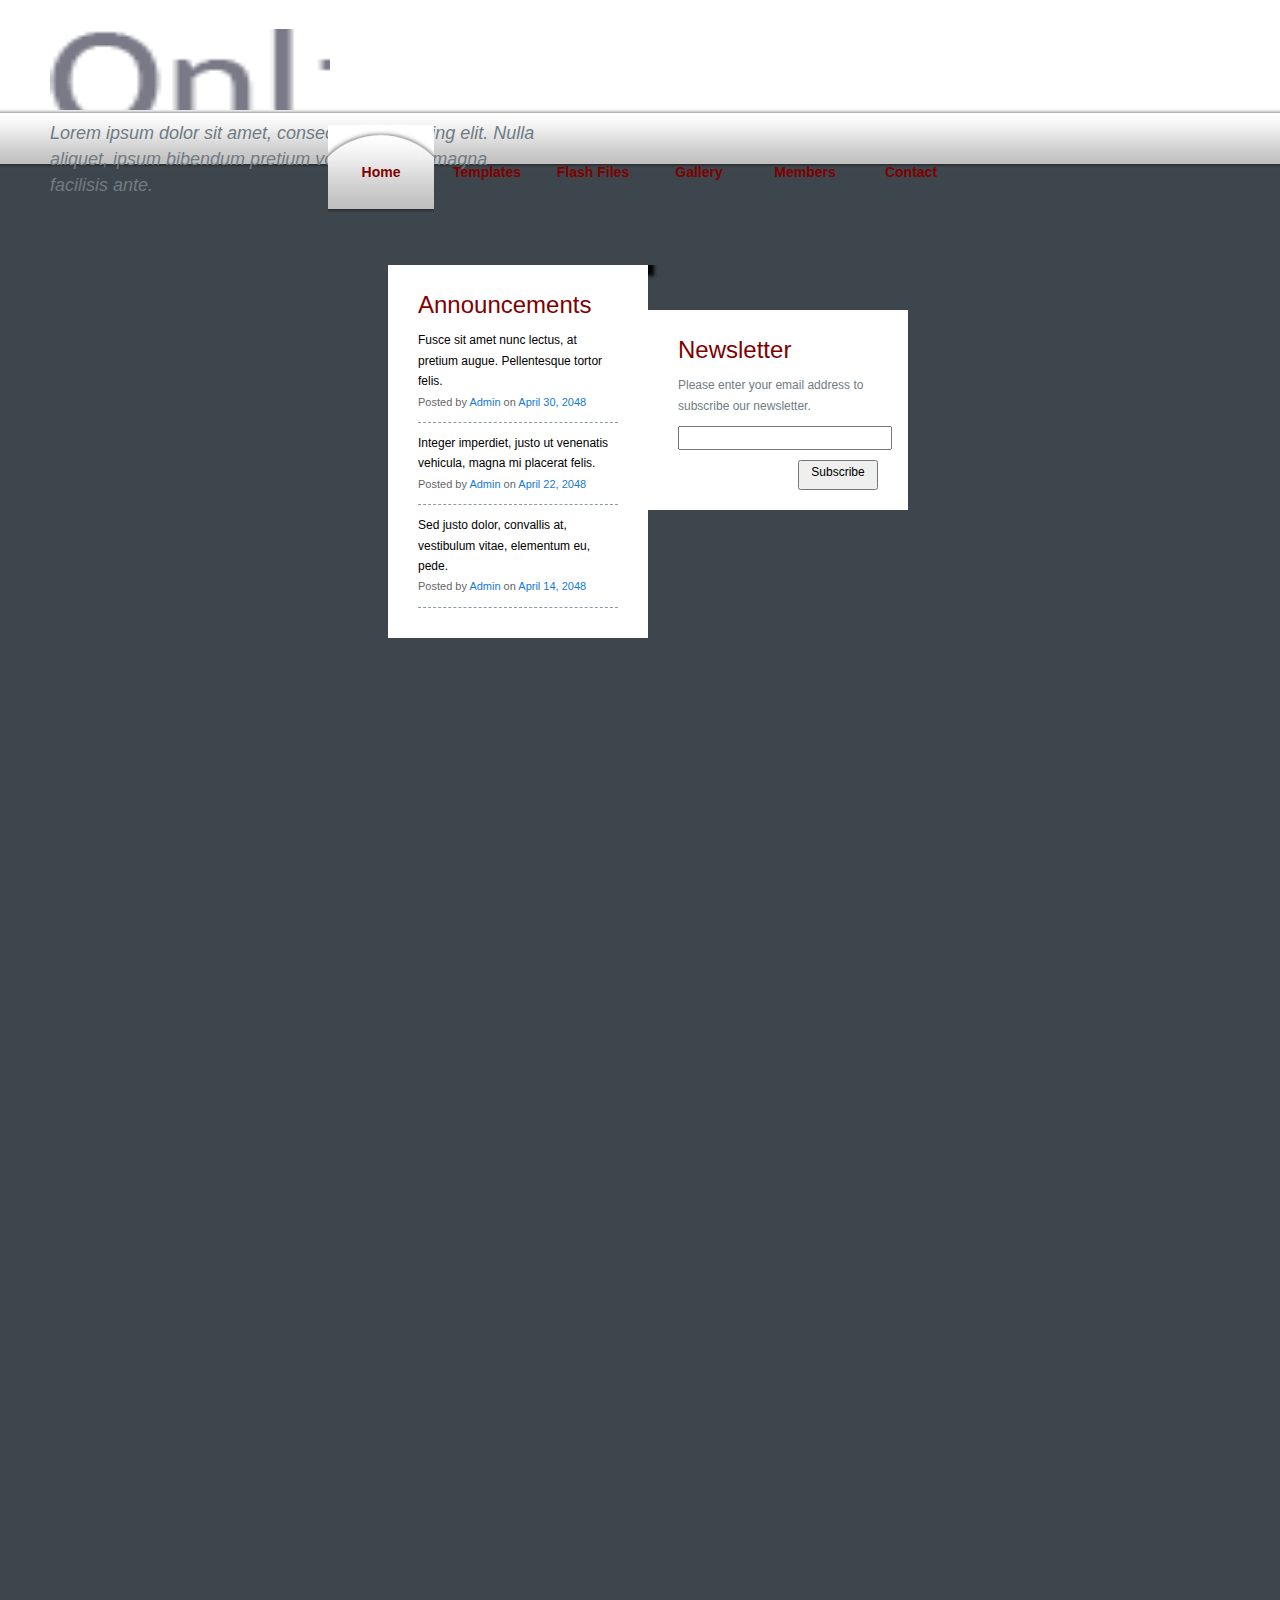
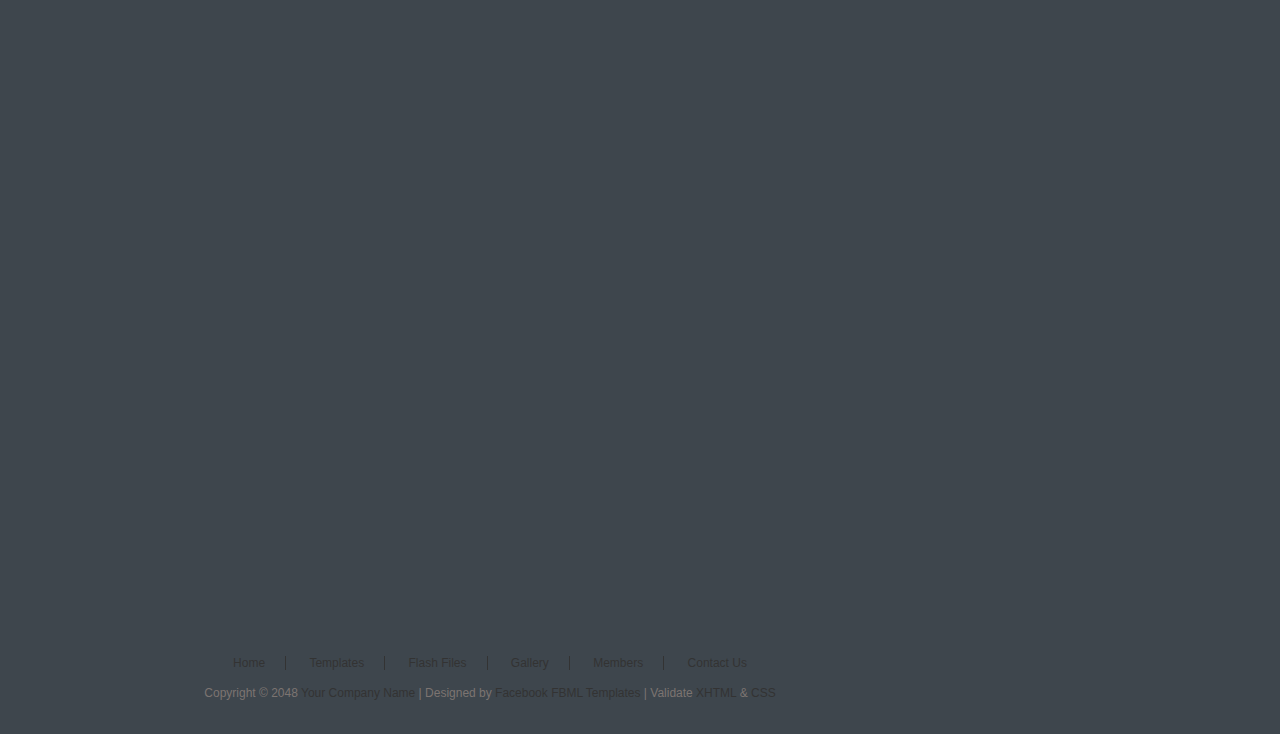
<file: gtu_acpc/index.html>
<!DOCTYPE html PUBLIC "-//W3C//DTD XHTML 1.0 Transitional//EN" "http://www.w3.org/TR/xhtml1/DTD/xhtml1-transitional.dtd">
<html xmlns="http://www.w3.org/1999/xhtml">
<head>
<meta http-equiv="Content-Type" content="text/html; charset=utf-8" />
<title>Education</title>
<meta name="keywords" content="free css templates, education, school, college, university" />
<meta name="description" content="Education template is for academic related websites" />
<link href="style.css" rel="stylesheet" type="text/css" />
</head>
<body><div id="content"></div>
<div id="templatemo_header_wrapper">
    <div id="templatemo_header">
    	<div id="site_title">
            <h1><a href="http://facebook-templates.net/" target="_parent">
                <img src="images/templatemo_logo.png" alt="Site Title" />
                <span>facebook templates</span>
            </a></h1>
        </div>
        <p>Lorem ipsum dolor sit amet, consectetur adipiscing elit. Nulla aliquet, ipsum bibendum pretium volutpat, diam magna facilisis ante.</p>
    
    </div> <!-- end of templatemo_header -->

</div> <!-- end of templatemo_menu_wrapper -->

<div id="templatemo_menu_wrapper">
    <div id="templatemo_menu">
        
        <ul>
            <li><a href="#" class="current">Home</a></li>
            <li><a href="#" target="_parent">Templates</a></li>
            <li><a href="#" target="_parent">Flash Files</a></li>
            <li><a href="#" target="_parent">Gallery</a></li>
            <li><a href="#">Members</a></li>
            <li><a href="#">Contact</a></li>
        </ul>    	
    
    </div> <!-- end of templatemo_menu -->
</div>

<div id="templatemo_content_wrapper">

	<div id="templatemo_sidebar">
    
    	<div class="sidebar_box">
        	
            <h2>Announcements</h2>
            
            <div class="news_box">
                <a href="#">Fusce sit amet nunc lectus, at pretium augue. Pellentesque tortor felis.</a>
                <p class="post_info">Posted by <a href="#">Admin</a> on <span>April 30, 2048</span></p>
            </div>
            
            <div class="news_box">
                <a href="#">Integer imperdiet, justo ut venenatis vehicula, magna mi placerat felis.</a>
                <p class="post_info">Posted by <a href="#">Admin</a> on <span>April 22, 2048</span></p>
            </div>
            
            <div class="news_box">
                <a href="#">Sed justo dolor, convallis at, vestibulum vitae, elementum eu, pede.</a>
                <p class="post_info">Posted by <a href="#">Admin</a> on <span>April 14, 2048</span></p>
            </div>
        
        </div><div class="sidebar_box_bottom"></div>
        
        <div class="sidebar_box">
			
            <h2>Newsletter</h2>
            
            <form action="#" method="get">
            <label>Please enter your email address to subscribe our newsletter.</label>
            <input type="text" value="" name="username" size="10" id="input_field" title="usernmae" />
            <input type="submit" name="login" value="Subscribe" alt="login" id="submit_btn" title="Login" />
            </form>
            
            <div class="cleaner"></div>
        
        </div><div class="sidebar_box_bottom"></div>
    
    </div> <!-- end of sidebar -->
    
    <div id="templatemo_content">
    
    	<div class="content_box">
        
        	<h2>Welcome to Education</h2>
            
            <p> Free Website Templates are provided by <a href="http://facebook-templates.net/" target="_parent">Facebook Templates</a> for everyone. You may download, edit and apply this template for your websites. Nam ut libero at lacus feugiat tincidunt vitae sed ipsum.</p>
            
          <div class="cleaner_h20"></div>
            
            <div class="image_fl">
	            <img src="images/templatemo_images01.jpg" alt="image" />
            </div>
            
            <div class="section_w250 float_r">
            
            	<ul class="list_01">
                   	  <li>Praesent condimentum magna ut </li>
                      <li>Nunc luctus eros eu enim gravida ut </li>
                      <li>Phasellus nec ante eget felis </li>
                      <li>Morbi pellentesque tellus adipiscing </li>
                      <li>Nunc accumsan sagittis sem, ut </li>
                      <li>Nunc luctus eros eu enim gravida ut </li>
                      <li>Phasellus nec ante eget felis </li>
              </ul>
            
            </div>
        
        	<div class="cleaner"></div>
        </div><div class="content_box_bottom"></div>
        
        <div class="content_box">
        
        	<h2>Testimonial</h2>
            
            <div class="section_w250 float_l">
				<h3>Praesent sollicitudin</h3>            
				<p>Nullam faucibus volutpat sapien sit amet tristique. Suspendisse venenatis, urna nec rhoncus suscipit, turpis turpis auctor nisi.</p>
            
            </div>  
            
            <div class="section_w250 float_r">
				<h3>Quisque blandit</h3>            
				<p>Morbi blandit ipsum sed purus vestibulum bibendum. Lorem ipsum dolor sit amet, consectetur adipiscing elit. Sed nec nibh sed tellus.</p>
            
            </div>            
           
        
        	<div class="cleaner"></div>
        </div><div class="content_box_bottom"></div>
    
    </div> <!-- end of content -->
    
    <div class="cleaner"></div>

</div>

<div id="templatemo_footer_wrapper">

    <div id="templatemo_footer">
    
        <ul class="footer_menu">
                    <li><a href="#">Home</a></li>
                    <li><a href="#" target="_parent">Templates</a></li>
                    <li><a href="#" target="_parent">Flash Files</a></li>
                    <li><a href="#" target="_parent">Gallery</a></li>
                    <li><a href="#">Members</a></li>
                    <li class="last_menu"><a href="#">Contact Us</a></li>
                </ul>
                
                Copyright © 2048 <a href="#">Your Company Name</a> | 
                Designed by <a href="http://facebook-templates.net/" target="_parent">Facebook FBML Templates</a> | 
                Validate <a href="http://validator.w3.org/check?uri=referer">XHTML</a> &amp; <a href="http://jigsaw.w3.org/css-validator/check/referer">CSS</a>
   

 </div>
    
</div>
</body>
</html>
</file>
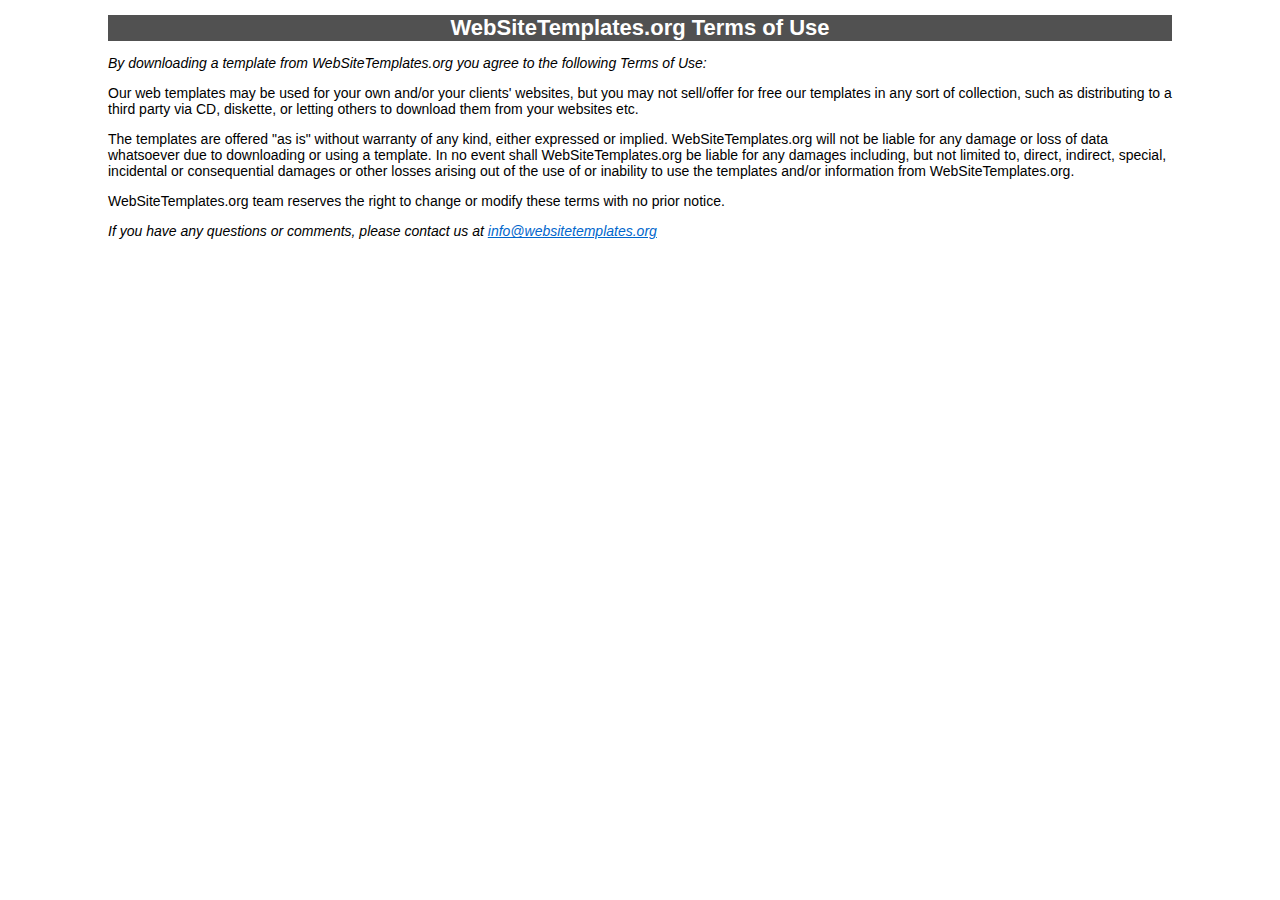
<file: gtu_acpc/terms-of-use.html>
<!DOCTYPE HTML PUBLIC "-//W3C//DTD HTML 4.01 Transitional//EN"
"http://www.w3.org/TR/html4/loose.dtd">
<html>
<head>
<title>Free Templates Online Terms of Use</title>
<meta http-equiv="Content-Type" content="text/html; charset=iso-8859-1">
<style type="text/css">
<!--
body {font-family:Verdana, Arial, Helvetica, sans-serif; font-size:14px; padding-left:100px; padding-right:100px;}
h1 {background-color:#515151; font-family:Verdana, Arial, Helvetica, sans-serif; font-size:22px; text-align:center; color:#FFFFFF;}
a {color:#0066CC;}
a:hover {text-decoration:none;}
-->
</style>
</head>
<body>
<h1>WebSiteTemplates.org Terms of Use</h1>
<p><em>By downloading a template from WebSiteTemplates.org you agree to the following Terms of Use: </em></p>
<p>Our web templates may be used for your own and/or your clients' websites, but you may not sell/offer for free our templates in any sort of collection, such as distributing to a third party via CD, diskette, or letting others to download them from your websites etc. </p>
<p>The templates are offered "as is" without warranty of any kind, either expressed or implied. WebSiteTemplates.org will not be liable for any damage or loss of data whatsoever due to downloading or using a template. In no event shall WebSiteTemplates.org be liable for any damages including, but not limited to, direct, indirect, special, incidental or consequential damages or other losses arising out of the use of or inability to use the templates and/or information from WebSiteTemplates.org. </p>
<p>WebSiteTemplates.org team reserves the right to change or modify these terms with no prior notice. </p>
<p><em>If you have any questions or comments, please contact us at <a href="mailto:info@websitetemplates.org">info@websitetemplates.org</a></em></p>
</body>
</html>
</file>
<file: gtu_acpc/style.css>
/*
Credit: http://www.templatemo.com
*/

body {
	margin: 0;
	padding: 0;
	line-height: 1.7em;
	font-family: Verdana, Geneva, sans-serif;
	font-size: 12px;
	color: #707b84;
	background: #3e464d;
}
		
a:link, a:visited { color: #0066CC; text-decoration: none; font-weight: normal; } 
a:active, a:hover { color: #008400; text-decoration: underline; }

p { margin: 0px; padding: 0px; }

img { border-style: none;
    border-color: inherit;
    border-width: medium;
    margin: 4px 0px 0px 0px;
    padding: 0px;
    height: 102px;
    width: 882px;
}

.float_l {
	float: left;
}

.float_r {
	float: right;
}

.divider {
	background: url(images/divider.jpg) repeat-x bottom;
}

.cleaner { clear: both; width: 100%; height: 0px; font-size: 0px;  }

.cleaner_h10 { clear: both; width:100%; height: 10px; }
.cleaner_h20 { clear: both; width:100%; height: 20px; }
.cleaner_h30 { clear: both; width:100%; height: 30px; }
.cleaner_h40 { clear: both; width:100%; height: 40px; }
.cleaner_h50 { clear: both; width:100%; height: 50px; }
.cleaner_h60 { clear: both; width:100%; height: 60px; }

.button_01 a {
	display: block;
	width: 70px;
	height: 22px;
	padding: 5px 2px 0 30px;
	color: #ffffff;
	font-size: 12px;
	font-weight: bold;
	text-align: center;
	text-decoration: none;
	background: url(images/templatemo_button_01.png) no-repeat;
}

.button_01 a:hover {
	color: #ffffff;
	background: url(images/templatemo_button_01_hover.png) no-repeat;
}

h2
{
    margin: 0 0 5px 0;
    padding: 10px 0;
    font-size: 24px;
    font-weight: normal;
    color: #800000;
    background-color:White;
}

h3 {
	margin: 0	;
	padding: 2px 0;
	font-size: 13px;
	font-weight: bold;
	color: #3e464d;
}

#templatemo_wrapper 
{
    background-color:White;
	width: 100%;
	margin: 0 auto;
	height:150px;
	background-repeat:repeat-x;
	/*background:url(E:\Website\sample\gtu_pde\gtu_pde\gtu_acpc\images\logo.png)no-repeat;*/
}

/* header */



/* header */

#templatemo_header_wrapper {
	background-color:White;
	width: 100%;
	height: 80px;
	margin: 0 auto;
	background-image:url(E:\Website\sample\gtu_pde\gtu_pde\gtu_acpc\images\templatemo_header.jpg)no-repeat;
}

#templatemo_header p {
	clear: both;
	padding-left: 50px;
	width: 500px;
	font-size: 18px;
	font-style: italic;
	line-height: 26px;
}

#templatemo_header #site_title {
	float: left;
	padding-top: 10px;
	margin-left: 50px;
	margin-bottom: 10px;	
	width: 280px;
	height: 100px;
	text-align: center;	
	overflow: hidden;	
}

#site_title h1 {
	margin: 0px;
	padding: 15px 0 0 0;	
}

#site_title h1 a {
	font-size: 30px;
	color: #ffffff;
	font-weight: bold;
	text-decoration: none;
}

#site_title h1 a:hover {
	font-weight: bold;	
	text-decoration: none;
}

#site_title h1 a span {
	display: block;
	margin-top: 10px;
	margin-left: 5px;
	font-size: 14px;
	color: #999;
	font-weight: normal;
	letter-spacing: 2px;
}

/* end of header */

/* menu */
#menu_button
{
    color:Orange;
}
#menu_button:hover
{
    color:Green;
    background-color:Aqua;
}
#templatemo_menu_wrapper {
	width: 100%;
	height: 101px;
	background: url(images/templatemo_menu.jpg) repeat-x;
    
    margin-bottom:0px;
}

#templatemo_menu {
	width: 920px;
	height: 90px;
	
	padding: 0 30px;
	
}

#templatemo_menu {
	width: 626px;
	height: 90px;
	margin: 0 auto;
	padding: 0 30px;
	
}

#templatemo_menu ul {
	float: left;
	margin: 0px;
	padding: 0px;
	list-style: none;
    height: 91px;
    width: 676px;
}

#templatemo_menu ul li 
{
   
	padding: 0px;
	margin: 0px;
	display: inline;
}

#templatemo_menu ul li a
{
    position: relative;
    float: left;
    width: 106px;
    display: block;
    height: 53px;
    padding: 50px 0 0 0;
    text-align: center;
    font-size: 14px;
    text-decoration: none;
    color: #800000;
    font-weight: bold;
    outline: none;
    top: -8px;
    left: 1px;
    right: -1px;
}

.current
{
    color: #800000;
    background: url(images/templatemo_menu_hover.jpg) bottom no-repeat;
}



#templatemo_content_wrapper {
	width:1019px;
	padding: 30px;
	margin: 24px 6px 0 358px;
	float:left;
    height: 1928px;
}



.sidebar_box 
{
    float:left;
    width:200px;
	padding: 20px 30px;
	background: #fff;
}

.sidebar_box_bottom {
	width: 270px;
	height: 15px;
	margin-bottom: 30px;
	background: url(images/templatemo_sidebar_section_bottom.jpg)
}

.sidebar_box_bottom {
	width: 270px;
	height: 15px;
	margin-bottom: 30px;
	background: url(images/templatemo_sidebar_section_bottom.jpg)
}

.news_box 
{
    
	padding-bottom: 10px;
	margin-bottom: 10px;
	border-bottom: 1px dashed #8a9ba8;	
	color: #ffffff;
}

.news_box .post_info {
	font-size: 11px;
	color: #666666;
}

.news_box .post_info a {
	color: #157ad2;
	font-weight: normal;
}

.news_box a{
	color: #000000;
	font-weight: normal;
}

.news_box span {
	color: #157ad2;
}

.sidebar_box label {
	display: block;
	margin-bottom: 10px;
}

.sidebar_box #input_field {
	height: 20px;
	width: 200px;
	padding: 0 5px;
	margin-bottom: 10px;
	color: #000000;
	font-size: 12px;
	font-variant: normal;
	line-height: normal;
}

.sidebar_box #submit_btn {
	float: right;
 	height: 30px;
	width: 80px;
	margin: 0px;
	padding: 3px 0 15px 0;
	cursor: pointer;
	font-size: 12px;
	text-align: center;
	vertical-align: bottom;
	white-space: pre;
	outline: none;
}
#content-left
{
  margin-top:50px;	 
 float:left;
margin-left:20px;
width:275px;

height:580px;
/*border-right:#CCCCCC 2px solid;*/
}
#content-right {
margin-top:50px;	



margin-left: 327px;
}

#templatemo_content {
	float:left;
	margin-left:80px;
	width: 275px;
    height: 19px;
    margin-top:-2030px;
}

.content_box 
{
    float:left;
	clear: both;
    width: 675px;
	height:200px;
	padding: 20px 30px;
	background: #fff;
    margin-left: 120px;
}

.content_box_bottom {
	width: 590px;
	height: 36px;
	margin-bottom: 20px;
	background: url(images/templatemo_content_bottom.jpg) no-repeat;
}

.content_box .image_fl {
	float: left;
	margin: 3px 15px 0 0;
}

.content_box .section_w250 {
	width: 250px;
}

.list_01 {
	margin: 0 0 0 20px;
	padding: 0;
	list-style: decimal-leading-zero;
}

.list_01 li {
	color: #008400;
	margin-bottom: 7px;
}

/* end of content */

/* footer */
#templatemo_footer_wrapper
{
margin-top:auto;
	background: #fff url(images/templatemo_footer_top.jpg) top repeat-x;	
}

#templatemo_footer 
{
    float:left;
	width: 920px;
	margin: 0 auto;
	padding: 30px;
	text-align: center;
	color: #7c7471;
	margin-top:auto;
}

#templatemo_footer a {
	color: #333333;
}

#image1
{
    height:550px;
    width:150px;
}


#templatemo_footer a {
	color: #333333;
}

#templatemo_footer .footer_menu {
	margin: 0 0 10px 0;
	padding: 0px;
	list-style: none;
}

.footer_menu li {
	margin: 0px;
	padding: 0 20px;
	display: inline;
	border-right: 1px solid #333333;
}

.footer_menu .last_menu {
	border: none;
}

/* end of footer */
#content .inner_copy {border:0;color:#f00;float:left;width:50%!important;margin:-202px 0 0 0;overflow:hidden;line-height:0;padding:0;font-size:12px}
</file>
